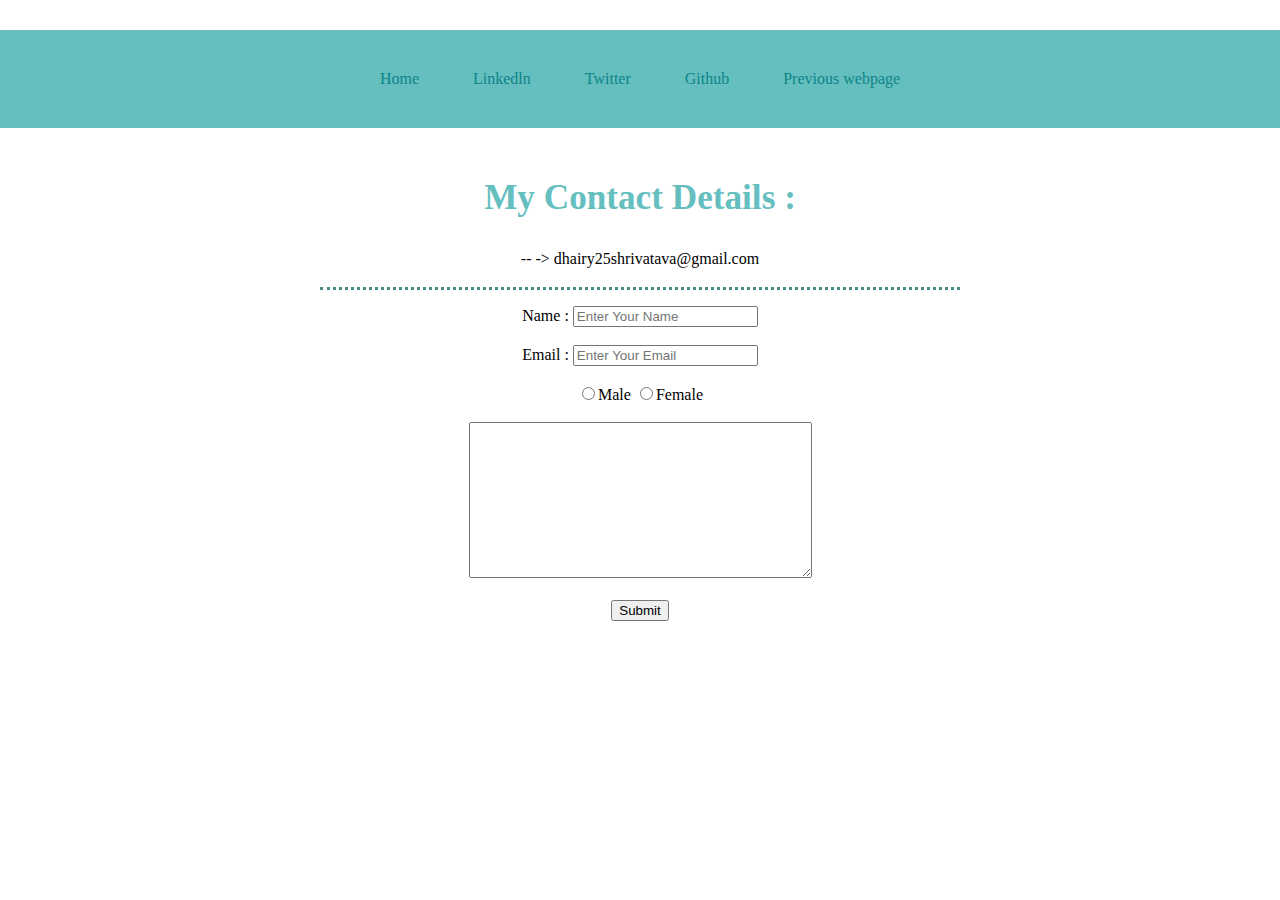
<file: contact.html>
<!DOCTYPE html>
<html lang="en">
<head>
    
    <meta charset="UTF-8">
    <meta http-equiv="X-UA-Compatible" content="IE=edge">
    <meta name="viewport" content="width=device-width, initial-scale=1.0">
    <title>Document</title>
    <link rel="stylesheet" href="style.css">
    <link rel="icon" href="android-chrome-512x512.png">

</head>
<body>
    <div class="bottom">
        <a href="index.html">Home</a>
        <a href="https://www.linkedin.com/in/dhairy-shrivastava-878a54233/" target="_blank">Linkedln</a>
        <a href="https://twitter.com/Dhairy2k3" target="_blank">Twitter</a>
        <a href="https://github.com/Dhairy2003" target="_blank">Github</a>
        <a href="https://dhairy2003.github.io/First_Cv/" target="_blank">Previous webpage</a>
    </div>
    <div>
    <h2>My Contact Details : </h2>
    <p> -- -> dhairy25shrivatava@gmail.com</p><hr style="width:100%">
    <p><strong></strong></p>
    <form action="mailto:dhairy25shrivastava@gmail.com" method="post">
    <label for="Get name" >Name : </label>
    <input type="text" name="your name" id=""  placeholder="Enter Your Name"><br><br>
    <label for="getting_maild">Email : </label>
    <input type="email" name="your email"  placeholder="Enter Your Email"><br><br>
    <input type="radio" name="gender" id="">Male
    <input type="radio" name="gender" id="">Female <br><br>
     <textarea name="your message" id="" cols="40" rows="10"></textarea><br><br>
    <input type="submit" name="Submit form" id="">
</form>
</div>
</body>
</html>
</file>
<file: style.css>
body{
    text-align: center;
    margin: 0;
    font-family: 'Merriweather',serif;
  
}
h1{
    margin-top: 0;
    padding-top: 100px;
    margin-bottom: 30px;
    color: #66bfbf;
    font-family:'Sacramento',cursive;  
    font-size: 5.6em; 
    margin: 0 auto 0 auto;   
}
.top{
    width: 100%;
    background-color:#EAF6F6 ;
    margin-bottom: 60px;
    padding-bottom: 20px;
    margin-top: 0px;
}
.cloud1{
    position: absolute;
    left: 980px;
    padding-top: 50px;
    height: 66px;
    width: 180px;

}
.cloud2{
    position: absolute;
    left: 280px;
    height: 66px;
    width: 180px;
}
.para1{
    font-size: 3em;
    color: #66bfbf;
    font-family:'Patrick Hand',cursive;  
    margin-top: 10px;
}
.dhairy{
    width: 25%;

}
.midle_cont{
    width: 50%;
    margin-left: auto;
    margin-right: auto; 
    
}
h2{
    color: #66bfbf;
    font-size: 2.2em;

}
div{
    margin-top:50px;
    margin-bottom: 80px;
    width: 50%;
    margin-left: auto;
    margin-right: auto;
}
hr{
    width:12%;
    stroke-width: 0.2em;
    border-color: rgb(71, 141, 134);
    border-style: dotted none none;
    border-width: 3px;
}
h3{
    font-size: 1.1em;
    margin-top: 2px;
    color: #66bfbf;
    left: auto;
    right: auto;
}    


.img{
    width:20%;
    float: left;
    margin-right: 15px;
    margin-bottom: 80px;
    position: relative;
    margin-bottom: 20px;
}
.img1{
    width:20%;
    float: left;
    margin-right: 15px;
    margin-bottom: 80px;
    position: relative;
    margin-top: 60px;
}
.p2{
    text-align:left;
}
.btn {
  background: #2e96db;
  background-image: -webkit-linear-gradient(top, #2e96db, #477896);
  background-image: -moz-linear-gradient(top, #2e96db, #477896);
  background-image: -ms-linear-gradient(top, #2e96db, #477896);
  background-image: -o-linear-gradient(top, #2e96db, #477896);
  background-image: linear-gradient(to bottom, #2e96db, #477896);
  -webkit-border-radius: 10px;
  -moz-border-radius: 25;
  border-radius: 8px;
  font-family: Georgia;
  color: #e8e1e8;
  font-size: 18px;
  padding: 10px 10px 10px 10px;
  text-decoration: none;
}

.btn:hover {
  background: #3c4347;
  text-decoration: none;
}
.bottom{
    width:100%;
    background-color:#66BFBF ;
    margin-top:30px;
    margin-bottom: 0PX;
    padding-top: 40px;
    padding-bottom: 40px;
}
a{
    color: #0c8488;
    margin:25px 25px 60px 25px;
    text-decoration: none;
}
p{
    line-height: 1.5em;
}
a:hover{
    color: #EAF6F6;

}
.copy{
    font-size: 0.8em;
    color: #191a1a;

}
.img2{
    width:20%;
    float: right;
    margin-left: 10px;
    margin-bottom: 80px;
    position: relative;
    margin-bottom: 20px;
}
</file>
